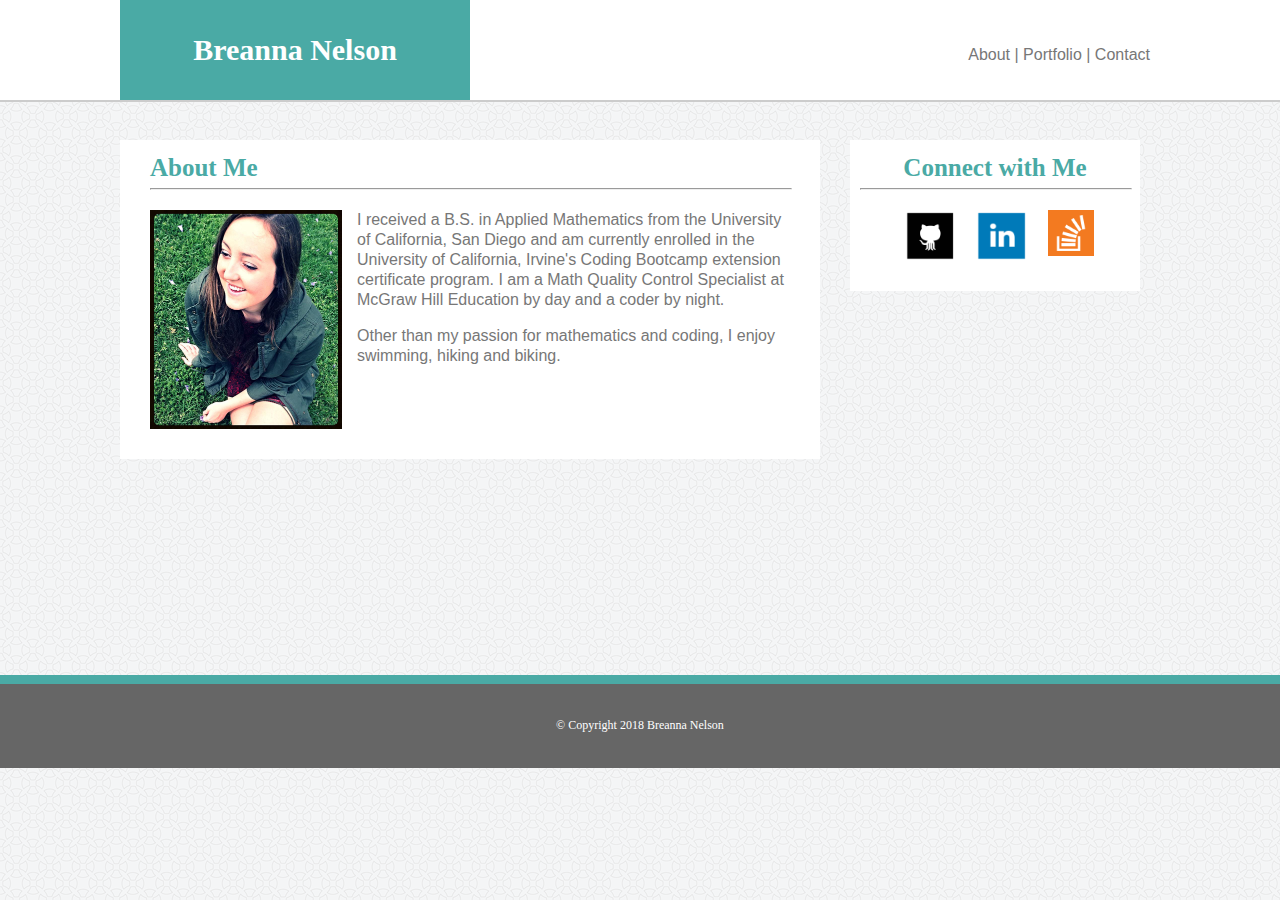
<file: index.html>
<!DOCTYPE html>
<html lang="en">

<head>
    <meta charset="UTF-8">
    <meta name="viewport" content="width=device-width, initial-scale=1.0">
    <meta http-equiv="X-UA-Compatible" content="ie=edge">
    <title>Basic Portfolio</title>
    <link rel="stylesheet" type="text/css" href="./assets/reset.css">
    <link rel="stylesheet" type="text/css" href="./assets/style.css">
</head>

<body>

    <nav>
        <div class="header">
            <h1 class="name">Breanna Nelson</h1>
            <p class="navlinks">
                <a href="index.html" class="nav-link">About</a> |
                <a href="portfolio.html" class="nav-link">Portfolio</a> |
                <a href="contact.html" class="nav-link">Contact</a>
            </p>
        </div>
    </nav>
    <div class="clearfixAbout">
        <div class="entireContent">
            
            <div class="mainSectionContent wrapper">
                <h1 class="aboutMe">About Me</h1>
                <hr>
                <img class="portPhoto" src="./assets/images/Portfolio Photo.jpg" alt="Portfolio Photo">
                <p>I received a B.S. in Applied Mathematics from the University of California, San Diego and am currently enrolled
                    in the University of California, Irvine's Coding Bootcamp extension certificate program. I am a Math
                    Quality Control Specialist at McGraw Hill Education by day and a coder by night.</p>
                <br>
                <p>Other than my passion for mathematics and coding, I enjoy swimming, hiking and biking.</p>
            </div>

            <div class="sidebarContent wrapper">
                <h2 class="connect">Connect with Me</h2>
                <hr>
                <div class="links">
                    <a href="https://github.com/breannanelson" target="_blank">
                        <img class="linkPhoto" src="./assets/images/gitHub.png" alt="GitHub">
                    </a>
                    <a href="https://www.linkedin.com/in/breanna-nelson-222860124/" target="_blank">
                        <img class="linkPhoto" src="./assets/images/linkedIn.png" alt="LinkedIn">
                    </a>
                    <a href="https://stackoverflow.com/users/9165072/breanna-nelson?tab=profile" target="_blank">
                        <img class="linkPhoto" src="./assets/images/stackOverflow.png" alt="StackOverflow" id="stackLink">
                    </a>
                </div>
            </div>
        </div>
    </div>

    <footer class="footer">© Copyright 2018 Breanna Nelson</footer>

</body>

</html>
</file>
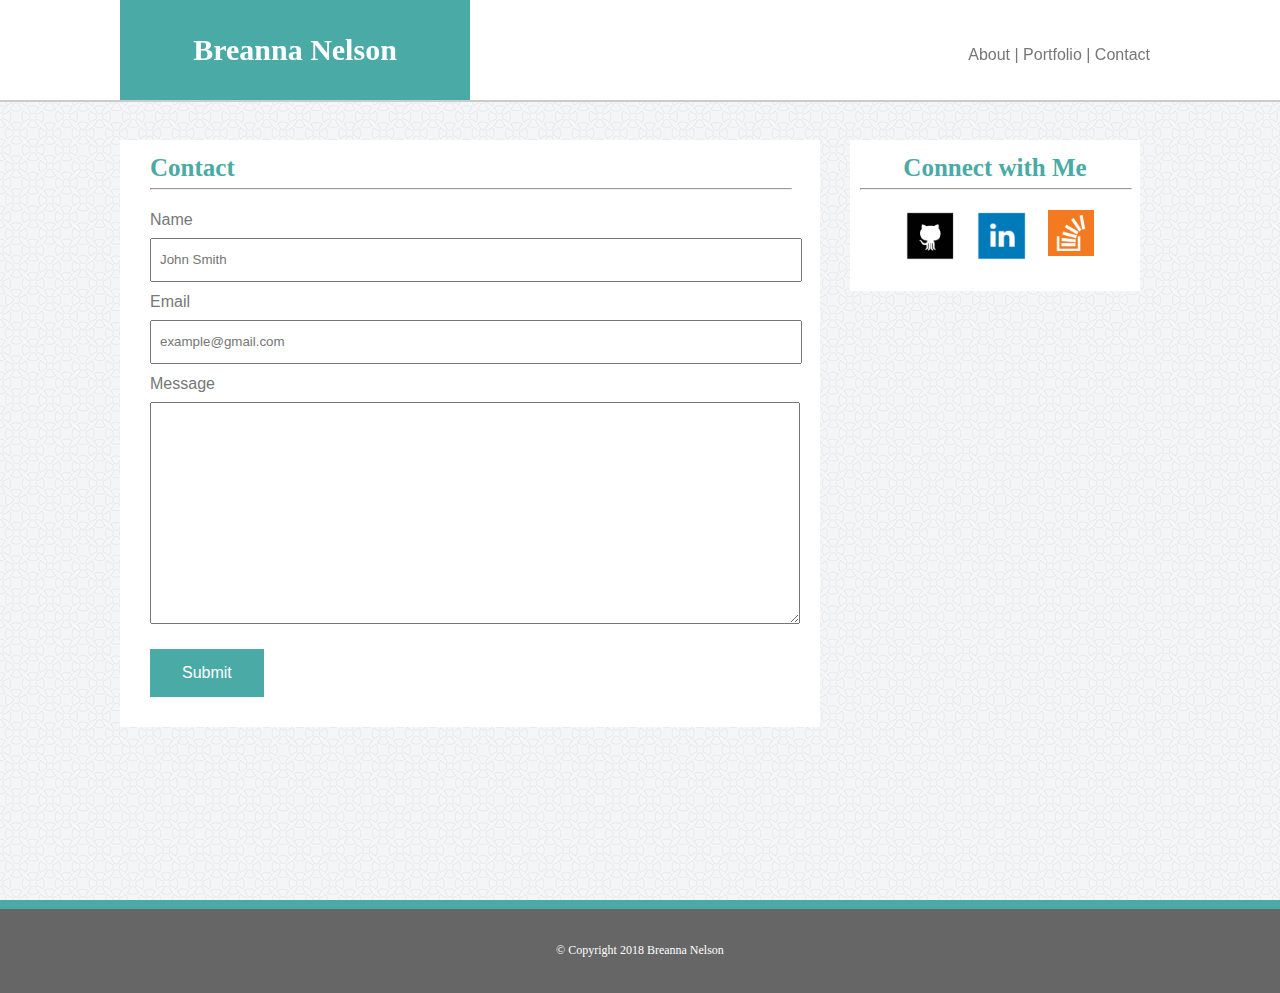
<file: contact.html>
<!DOCTYPE html>
<html lang="en">

<head>
    <meta charset="UTF-8">
    <meta name="viewport" content="width=device-width, initial-scale=1.0">
    <meta http-equiv="X-UA-Compatible" content="ie=edge">
    <title>Contact</title>
    <link rel="stylesheet" type="text/css" href="./assets/reset.css">
    <link rel="stylesheet" type="text/css" href="./assets/style.css">
</head>

<body>

    <nav>
        <div class="header">
            <h1 class="name">Breanna Nelson</h1>
            <p class="navlinks">
                <a href="index.html" class="nav-link">About</a> |
                <a href="portfolio.html" class="nav-link">Portfolio</a> |
                <a href="contact.html" class="nav-link">Contact</a>
            </p>
        </div>
    </nav>
    <div class="clearfixContact">
        <div class="entireContent">
            <div class="mainSectionContent">
                <h1 class="contact">Contact</h1>
                <hr>
                <form>
                    Name
                    <br>
                    <input type="text" name="fullname" placeholder="John Smith">
                    <br> Email
                    <br>
                    <input type="text" name="email" placeholder="example@gmail.com">
                    <br> Message
                    <br>
                    <textarea name="textbox" id="message"></textarea>
                    <button type="button">Submit</button>
                </form>

            </div>

            <div class="sidebarContent">
                <h2 class="connect">Connect with Me</h2>
                <hr>
                <div class="links">
                    <a href="https://github.com/breannanelson" target="_blank">
                        <img class="linkPhoto" src="./assets/images/gitHub.png" alt="GitHub">
                    </a>
                    <a href="https://www.linkedin.com/in/breanna-nelson-222860124/" target="_blank">
                        <img class="linkPhoto" src="./assets/images/linkedIn.png" alt="LinkedIn">
                    </a>
                    <a href="https://stackoverflow.com/users/9165072/breanna-nelson?tab=profile" target="_blank">
                        <img class="linkPhoto" src="./assets/images/stackOverflow.png" alt="StackOverflow" id="stackLink">
                    </a>
                </div>
            </div>
        </div>
    </div>


    <footer class="footer">© Copyright 2018 Breanna Nelson</footer>
</body>

</html>
</file>
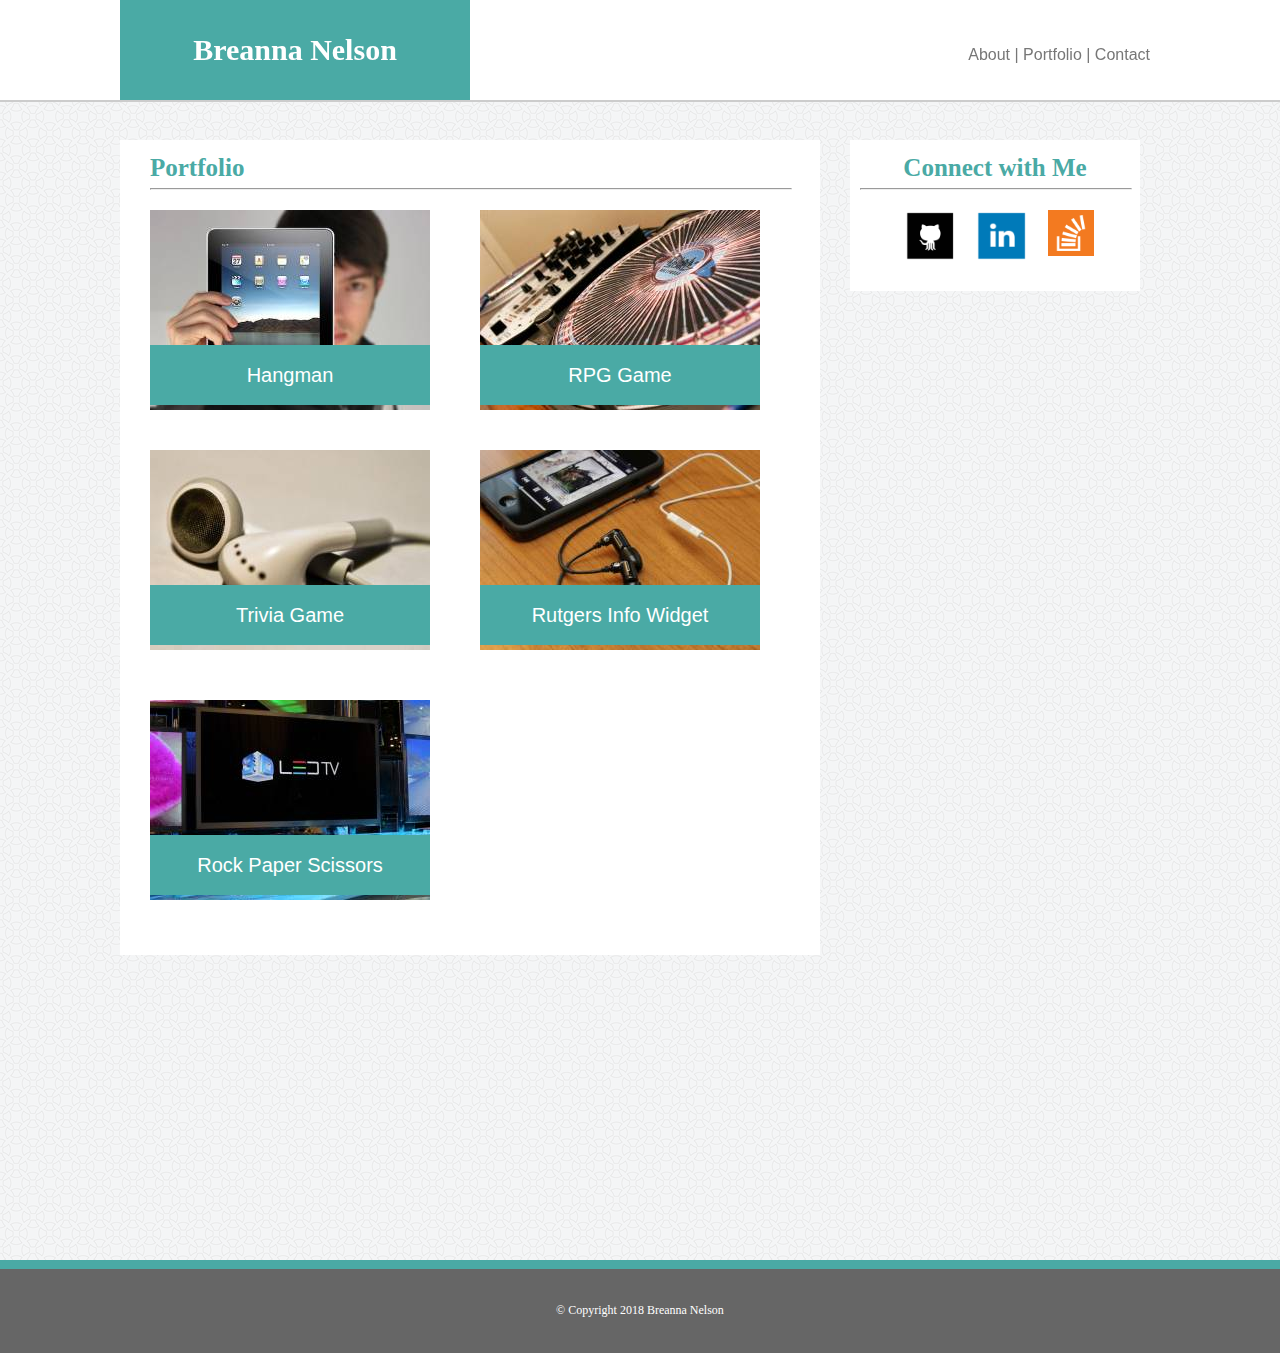
<file: portfolio.html>
<!DOCTYPE html>
<html lang="en">

<head>
    <meta charset="UTF-8">
    <meta name="viewport" content="width=device-width, initial-scale=1.0">
    <meta http-equiv="X-UA-Compatible" content="ie=edge">
    <title>Portfolio</title>
    <link rel="stylesheet" type="text/css" href="./assets/reset.css">
    <link rel="stylesheet" type="text/css" href="./assets/style.css">
</head>

<body>
    <nav>
        <div class="header">
            <h1 class="name">Breanna Nelson</h1>
            <p class="navlinks">
                <a href="index.html" class="nav-link">About</a> |
                <a href="portfolio.html" class="nav-link">Portfolio</a> |
                <a href="contact.html" class="nav-link">Contact</a>
            </p>
        </div>
    </nav>
    <div class="clearfixPortfolio">
        <div class="entireContent">
            <div class="mainSectionContentPortfolio">
                <h1 class="portfolio">Portfolio</h1>
                <hr>
                <img class="creationsLeft1" src="./assets/images/hangman.jpg" alt="Hangman Photo">
                <p class="overLapTextLeft1">Hangman</p>
                <img class="creationsRight1" src="./assets/images/RPGGame.jpg" alt="RPG Game Photo">
                <p class="overLapTextRight1">RPG Game</p>
                <img class="creationsLeft2" src="./assets/images/triviaGame.jpg" alt="Trivia Game Photo">
                <p class="overLapTextLeft2">Trivia Game</p>
                <img class="creationsRight2" src="./assets/images/RutgersInfoWidget.jpg" alt="Rutgers Info Widget Photo">
                <p class="overLapTextRight2">Rutgers Info Widget</p>
                <img class="creationsLeft3" src="./assets/images/RockPaperScissors.jpg" alt="Rock Paper Scissors Photo">
                <p class="overLapTextLeft3">Rock Paper Scissors</p>
            </div>

            <div class="sidebarContent">
                <h2 class="connect">Connect with Me</h2>
                <hr>
                <div class="links">
                    <a href="https://github.com/breannanelson" target="_blank">
                        <img class="linkPhoto" src="./assets/images/gitHub.png" alt="GitHub">
                    </a>
                    <a href="https://www.linkedin.com/in/breanna-nelson-222860124/" target="_blank">
                        <img class="linkPhoto" src="./assets/images/linkedIn.png" alt="LinkedIn">
                    </a>
                    <a href="https://stackoverflow.com/users/9165072/breanna-nelson?tab=profile" target="_blank">
                        <img class="linkPhoto" src="./assets/images/stackOverflow.png" alt="StackOverflow" id="stackLink">
                    </a>
                </div>
            </div>
        </div>
    </div>
    <footer class="footer">© Copyright 2018 Breanna Nelson</footer>
</body>

</html>
</file>
<file: assets/style.css>
body {
    background: url('./images/circles-light.png');
}

nav {
    position: fixed;
    z-index: 99;
    width: 100%;
    background-color: #ffffff;
    height: 100px;
    border-bottom: 2px solid #cccccc;
}

.header {
    position: fixed;
    z-index: 100;
    left: 120px;
    width: 1030px;
    height: 100px;

}

.navlinks {
    float: right;
    padding-top: 45px;
}

.name {
    float: left;
    width: 350px;
    height: 65px;
    margin: 0;
    padding-top: 35px;
    background-color: #4aaaa5;
    color: white;
    font-weight: bold;
    text-align: center;
    font-size: 30px;
    font-family: 'Georgia', Times, Times New Roman, serif;
}

a.nav-link:link
{
   color: #777777;
   text-decoration: none;
}

a.nav-link:visited
{
   color: #777777;
   text-decoration: none;
}
a.nav-link:hover
{
    color: white;
    text-shadow: 0 0 20px #4aaaa5, 0 0 5px rgb(8, 80, 109);
    text-decoration: none;
}
a.nav-link:active
{
   color: #777777;
   text-decoration: none;
}

.aboutMe, .connect, .contact, .portfolio {
    color: #4aaaa5;
    font-size: 25px;
    font-weight: bold;
    font-family: 'Georgia', Times, Times New Roman, serif;
}

hr {
    width: 100%;
    margin-bottom: 20px;
}

.portPhoto {
    float: left;
    padding-right: 15px;
    width: 30%;
    height: 40%;
}

p, hr, a, form, input, textarea {
    color: #777777;
    font-family: 'Arial', 'Helvetica Neue', Helvetica, sans-serif;
    line-height: 20px;
}

.linkPhoto {
    float: left;
    width: 20%;
    height: 30%;
    padding-right: 20px;
}

.mainSectionContent {

    float: left;
    background-color: #ffffff;
    padding: 15px 30px 30px 30px;
    width: 640px;
}

.mainSectionContentPortfolio {

    float: left;
    background-color: #ffffff;
    padding: 15px 30px 30px 30px;
    width: 640px;
    height: 770px;
}

.sidebarContent {
    float: right;
    margin: 0px 10px 0px 20px;
    padding: 15px 10px 30px 10px;
    text-align: center;
    background-color: #ffffff;
    width: 270px;
}

.links {
    padding-left: 45px;
    width: 95%;
}

#stackLink {
    width: 18%;
}

.entireContent {
    width: 1030px;
    position: absolute;
    left: 120px;
    top: 140px;
}

.footer {
    /* position: absolute;
    bottom: 0; */
    width: 100%;
    height: 30px;
    clear: both;
    background-color: #666666;
    color: white;
    font-size: 12px;
    text-align: center;
    border-top: 9px solid #4aaaa5;
    padding: 35px 0 19px 0;
}

textarea {
    height: 200px;
    width: 100%;
    resize: vertical;
}

input {
    width: 100%;
}

button {
    background-color: #4aaaa5;
    margin-top: 10px;
    border: none;
    color: white;
    padding: 15px 32px;
    text-align: center;
    text-decoration: none;
    display: inline-block;
    font-size: 16px;
}

button:hover {
    background-color: lightseagreen;
    color: white;
}

input, textarea {
    padding: 10px 0 10px 8px;
    margin-top: 8px;
    margin-bottom: 10px;
}

.clearfixAbout::after {
    width: 100vw;
    height: 75vh;
    content: "";
    clear: both;
    display: block;
}

.clearfixPortfolio::after {
    width: 100vw;
    height: 140vh;
    content: "";
    clear: both;
    display: block;
}

.clearfixContact::after {
    width: 100vw;
    height: 100vh;
    content: "";
    clear: both;
    display: block;
}

.creationsRight1, .overLapTextRight1 {
    position: absolute;
    left: 360px;
}

.creationsRight2, .overLapTextRight2 {
    position: absolute;
    top: 310px;
    left: 360px;
}

.creationsLeft1, .overLapTextLeft1 {
    position: absolute;
}

.creationsLeft2, .overLapTextLeft2 {
    position: absolute;
    top: 310px;
}

.creationsLeft3, .overLapTextLeft3 {
    position: absolute;
    top: 560px;
}

.creationsRight1, .creationsRight2, .creationsRight3, .creationsLeft1,  .creationsLeft2, .creationsLeft3 {
    z-index: 1;
}

.overLapTextRight1, .overLapTextRight2, .overLapTextRight3, .overLapTextLeft1, .overLapTextLeft2, .overLapTextLeft3 {
    width: 280px;
    height: 40px;
    background-color: #4aaaa5;
    color: white;
    text-align: center;
    font-size: 20px;
    padding-top: 20px;
    margin-top: 135px;
    z-index: 2;
}

/* Media Queries */


@media screen and (max-width: 980px) {
    /* .wrapper {
        width: 680px;
        margin-top: 35px;
        margin-right: 330px;
        
    } */

    .wrapper {
        position: relative;
        width: 100%;
        margin-top: 35px;
        margin-right: 330px;
        flex: 0 0 66.666667%;
        max-width: 66.666667%;
        
    }

    .linkPhoto {
        align-content: center;
        width: 20%;
        height: 30%;
    }
    
    nav {
        width: 100%;
    }
    
}

@media screen and (max-width: 768px) {
    .wrapper {
        width: 100%
    }
}

@media screen and (max-width: 640px) {
    .wrapper {
        width: 100%
    }
}

@media screen and (max-width: 480px) {
    .wrapper {
        width: 100%
    }
}
</file>
